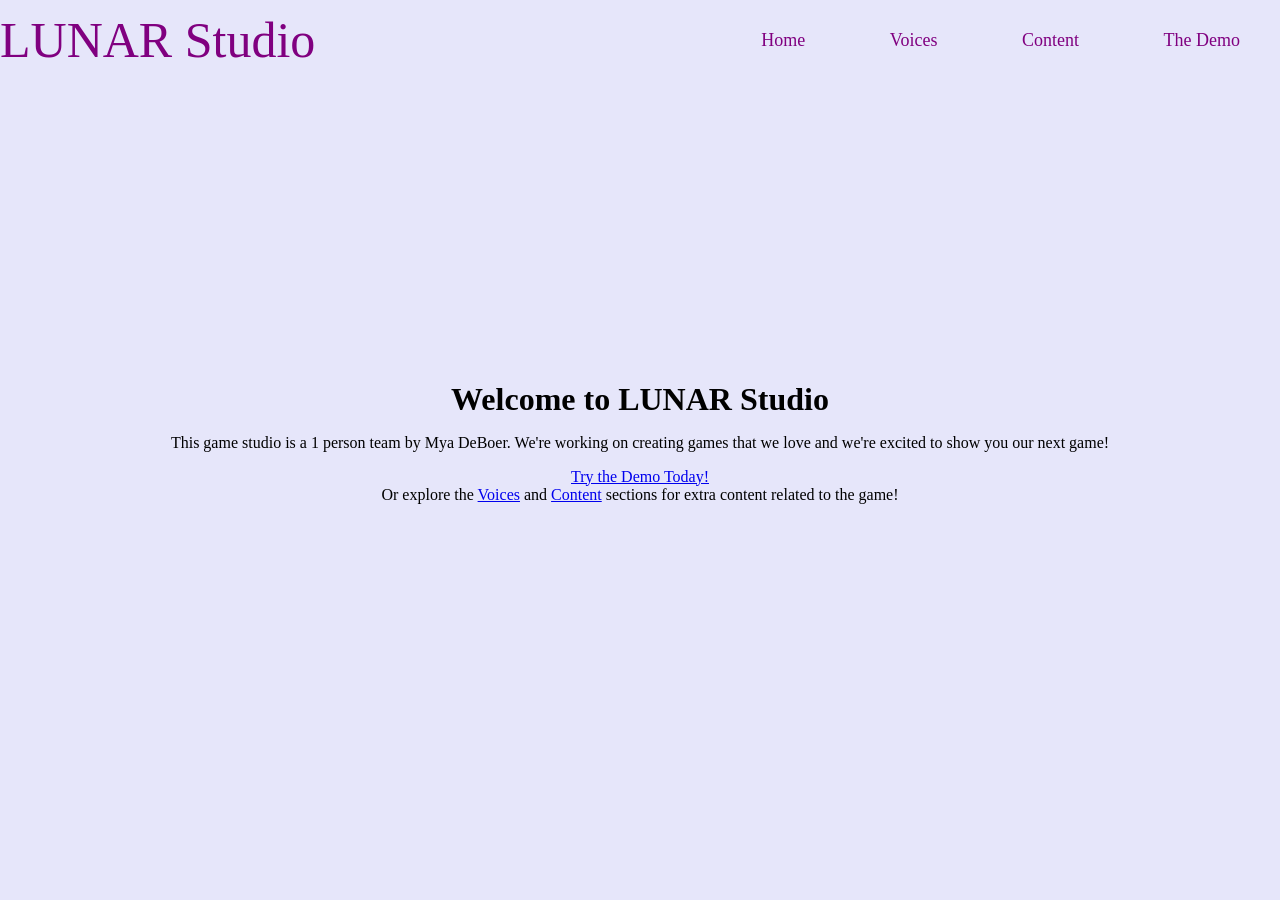
<file: index.html>
<!doctype html>
<html lang="en">
  <head>
    <meta charset="UTF-8" />
    <meta http-equiv="X-UA-Compatible" content="IE=edge" />
    <meta name="viewport" content="width=device-width, initial-scale=1.0" />
    <title>LUNAR Studio</title>
    <link rel="stylesheet" href="css/styles.css" />
  </head>
  <body>
    <nav>
      <div class="logo">LUNAR Studio</div>
      <div class="links">
        <a href="index.html">Home</a>
        <a href="voices.html">Voices</a>
        <a href="content.html">Content</a>
        <a href="the-demo.html">The Demo</a>
      </div>
    </nav>
    <header>
      <h1>Welcome to LUNAR Studio</h1>
      <p>
        This game studio is a 1 person team by Mya DeBoer. We're working on
        creating games that we love and we're excited to show you our next game!
      </p>
      <a href="the-demo.html" class="cta-button">Try the Demo Today!</a>
      <p>
        Or explore the <a href="voices.html">Voices</a> and
        <a href="content.html">Content</a> sections for extra content related to
        the game!
      </p>
    </header>
  </body>
</html>
</file>
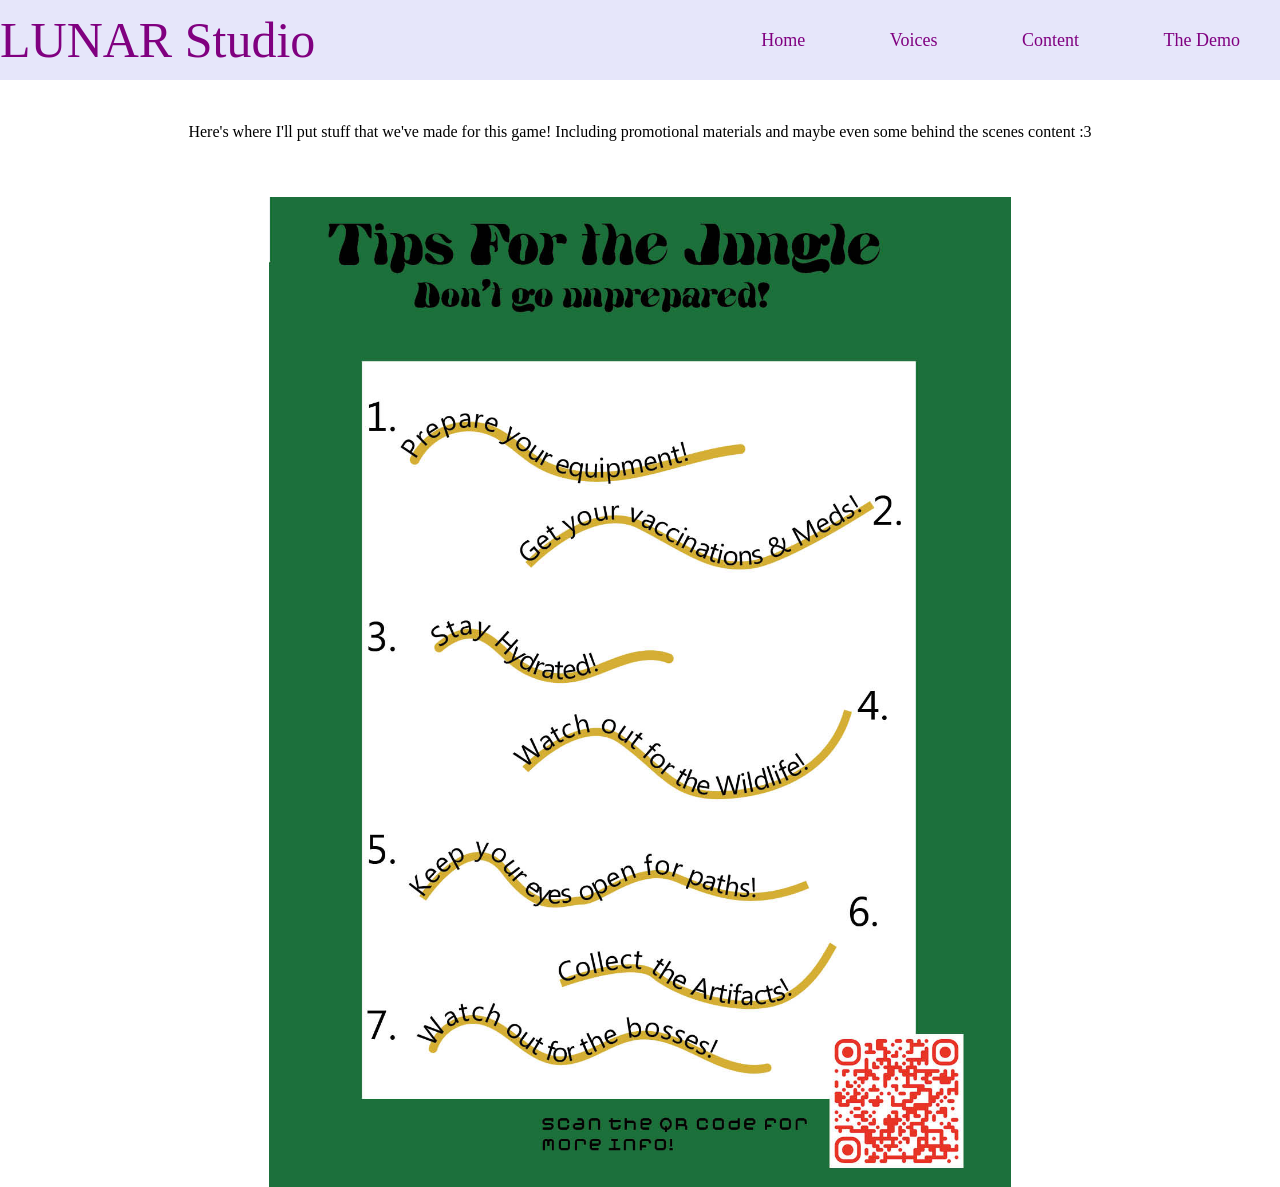
<file: content.html>
<!doctype html>
<html lang="en">
  <head>
    <meta charset="UTF-8" />
    <meta http-equiv="X-UA-Compatible" content="IE=edge" />
    <meta name="viewport" content="width=device-width, initial-scale=1.0" />
    <title>LUNAR Studio</title>
    <link rel="stylesheet" href="css/styles.css" />
  </head>
  <body>
    <nav>
      <div class="logo">LUNAR Studio</div>
      <div class="links">
        <a href="index.html">Home</a>
        <a href="voices.html">Voices</a>
        <a href="content.html">Content</a>
        <a href="the-demo.html">The Demo</a>
      </div>
    </nav>
    <div class="contentBlurb">
      <h1>Content</h1>
      <p>
        Here's where I'll put stuff that we've made for this game! Including
        promotional materials and maybe even some behind the scenes content :3
      </p>
    </div>
    <div class="content">
      <img
        src="images/Help Content (InDesign) - Mya DeBoer.jpg"
        alt="Help content image"
      />
    </div>
  </body>
</html>
</file>
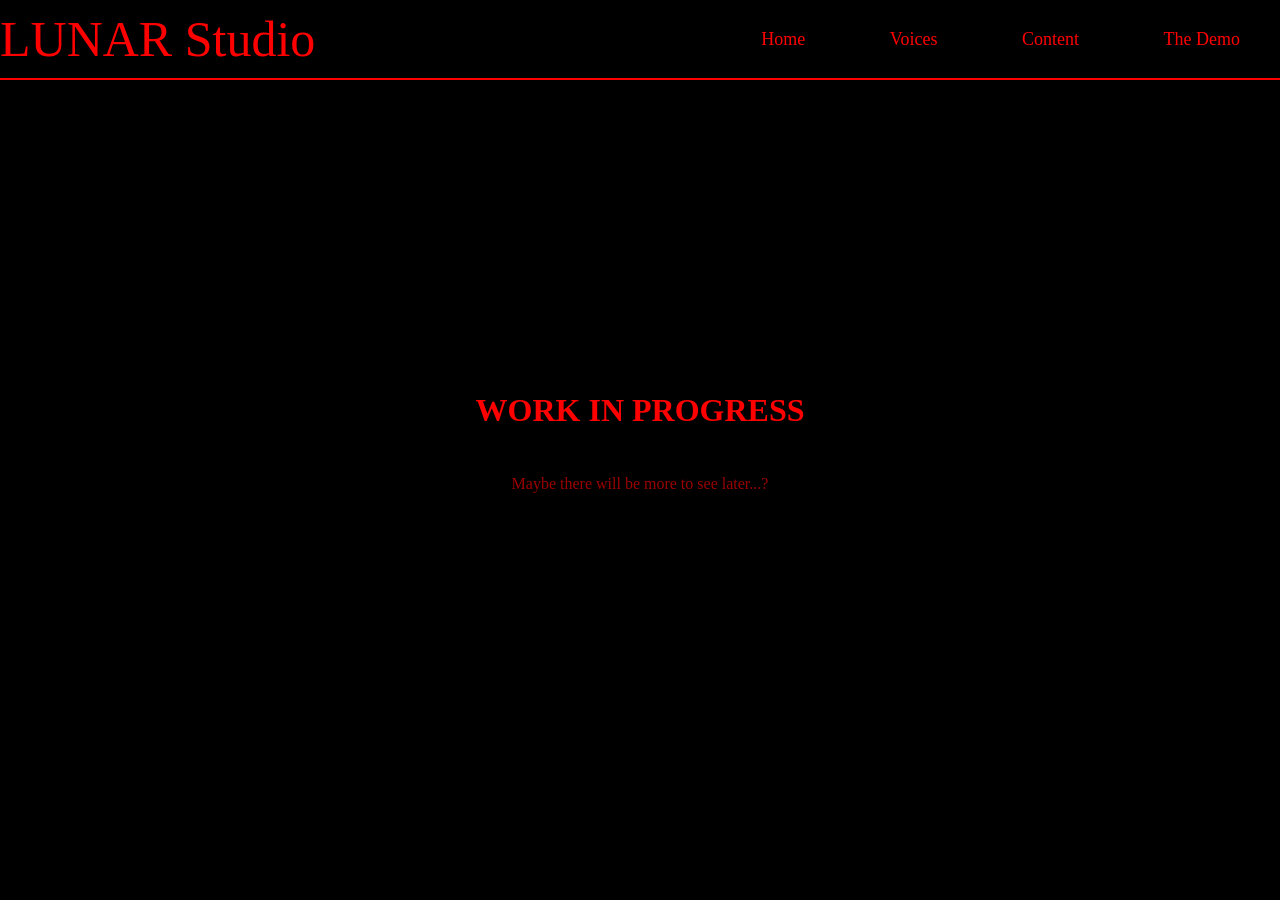
<file: the-demo.html>
<!doctype html>
<html lang="en">
  <head>
    <meta charset="UTF-8" />
    <meta http-equiv="X-UA-Compatible" content="IE=edge" />
    <meta name="viewport" content="width=device-width, initial-scale=1.0" />
    <title>LUNAR Studio</title>
    <link rel="stylesheet" href="css/styles.css" />
  </head>
  <body id="demo-page">
    <nav>
      <div class="logo">LUNAR Studio</div>
      <div class="links">
        <a href="index.html">Home</a>
        <a href="voices.html">Voices</a>
        <a href="content.html">Content</a>
        <a href="the-demo.html">The Demo</a>
      </div>
    </nav>
    <div class="wip">
      <h1>WORK IN PROGRESS</h1>
      <p id="secret-trigger">Maybe there will be more to see later...?</p>
    </div>

    <!-- Hidden content -->
    <div id="secret-content">
      <h2>You found something...</h2>
      <p>Try the prototype:</p>
      <a href="https://gx.games/games/p76d0y/traveltales/" target="_blank">
        Launch Game
      </a>
    </div>

    <script src="js/demo.js"></script>
  </body>
</html>
</file>
<file: css/styles.css>
* {
  margin: 0;
  padding: 0;
  box-sizing: border-box;
}
html,
body {
  height: 100%;
}
h1,
h2,
h3,
h4,
h5,
h6,
p {
  margin-bottom: 16px;
}

nav {
  width: 100%;
  margin: 0 auto;
  height: 80px;
  display: flex;
  align-items: center;
  justify-content: space-between;
  background-color: lavender;
  position: fixed;
  top: 0;
  z-index: 1000;
}

.logo {
  color: purple;
  text-decoration: none;
  font-size: 50px;
}

.links {
  color: purple;
  font-size: 18px;
}

.links a {
  text-decoration: none;
  color: purple;
  margin: auto 40px auto 40px;
  justify-content: space-evenly;
}

header {
  height: 100vh;
  background-color: lavender;
  display: flex;
  flex-direction: column;
  justify-content: center;
  align-items: center;
}

.voicesPast {
  background-color: darkmagenta;
  display: flex;
  flex-direction: column;
  justify-content: center;
  align-items: center;
  padding: 50px;
  color: white;
}

.Voices {
  background-color: darkmagenta;
  display: flex;
  flex-direction: column;
  justify-content: center;
  align-items: center;
  padding: 50px;
  color: white;
}

.spoiler {
  background-color: transparent;
  display: flex;
  flex-direction: row;
  justify-content: center;
  align-items: center;
  padding: 40px 20px;
  gap: 30px;
}

.sprite-portrait {
  max-width: 200px;
  height: auto;
  flex-shrink: 0;
}

.speech-bubble {
  background-color: white;
  border: 3px solid black;
  border-radius: 15px;
  padding: 30px;
  position: relative;
  max-width: 400px;
  box-shadow: 0 4px 8px rgba(0, 0, 0, 0.2);
}

.speech-bubble::before {
  content: "";
  position: absolute;
  left: -20px;
  top: 30px;
  width: 0;
  height: 0;
  border-top: 10px solid transparent;
  border-bottom: 10px solid transparent;
  border-right: 20px solid black;
}

.speech-bubble::after {
  content: "";
  position: absolute;
  left: -26px;
  top: 28px;
  width: 0;
  height: 0;
  border-top: 12px solid transparent;
  border-bottom: 12px solid transparent;
  border-right: 26px solid black;
}

.speech-bubble h1 {
  margin-bottom: 0;
  color: black;
  font-size: 24px;
}

.voice {
  display: flex;
  flex-direction: column;
  justify-content: center;
  align-items: center;
  padding: 20px;
}

.Svoice {
  display: none;
  flex-direction: column;
  justify-content: center;
  align-items: center;
  padding: 20px;
  margin-top: 80px;
}

.Svoice.revealed {
  display: flex;
}

#spoiler-bubble {
  cursor: pointer;
  transition: all 0.3s ease;
}

#spoiler-bubble:hover {
  transform: scale(1.05);
  box-shadow: 0 6px 12px rgba(0, 0, 0, 0.3);
}

body.spoiler-revealed {
  background-color: black;
  color: red;
}

body.spoiler-revealed .voicesPast {
  background-color: black;
  color: red;
}

body.spoiler-revealed nav {
  background-color: black;
  border-bottom: 2px solid red;
}

body.spoiler-revealed .logo {
  color: red;
}

body.spoiler-revealed .links a {
  color: red;
}

body.spoiler-revealed .links a:hover {
  text-shadow: 0 0 10px red;
}

body.spoiler-revealed #spoiler-bubble {
  background-color: black;
  border: 3px solid red;
}

body.spoiler-revealed #spoiler-bubble h1 {
  color: red;
}

body.spoiler-revealed #spoiler-bubble::before {
  border-right-color: black;
}

body.spoiler-revealed #spoiler-bubble::after {
  border-right-color: red;
}

.contentBlurb {
  background-color: transparent;
  display: flex;
  flex-direction: column;
  justify-content: center;
  align-items: center;
  padding: 40px 20px;
  gap: 30px;
}

.content img {
  max-width: 100%;
  height: 110vh;
  display: block;
  margin: 0 auto;
}

#demo-page {
  background-color: black;
  color: red;
}

#demo-page nav {
  background-color: black;
  border-bottom: 2px solid red;
}

#demo-page .logo {
  color: red;
}

#demo-page .links a {
  color: red;
}

#demo-page .links a:hover {
  text-shadow: 0 0 10px red;
}

.wip {
  background-color: black;
  display: flex;
  background-size: cover;
  flex-direction: column;
  justify-content: center;
  align-items: center;
  padding: 80px 20px;
  gap: 30px;
  color: red;
  min-height: 100vh;
}

#secret-content {
  display: none;
  text-align: center;
  padding: 100px 20px;
  color: red;
}

#secret-content.revealed {
  display: block;
}

#secret-trigger {
  color: red;
  opacity: 0.6;
}

#secret-trigger:hover {
  text-shadow: 0 0 10px red;
}
</file>
